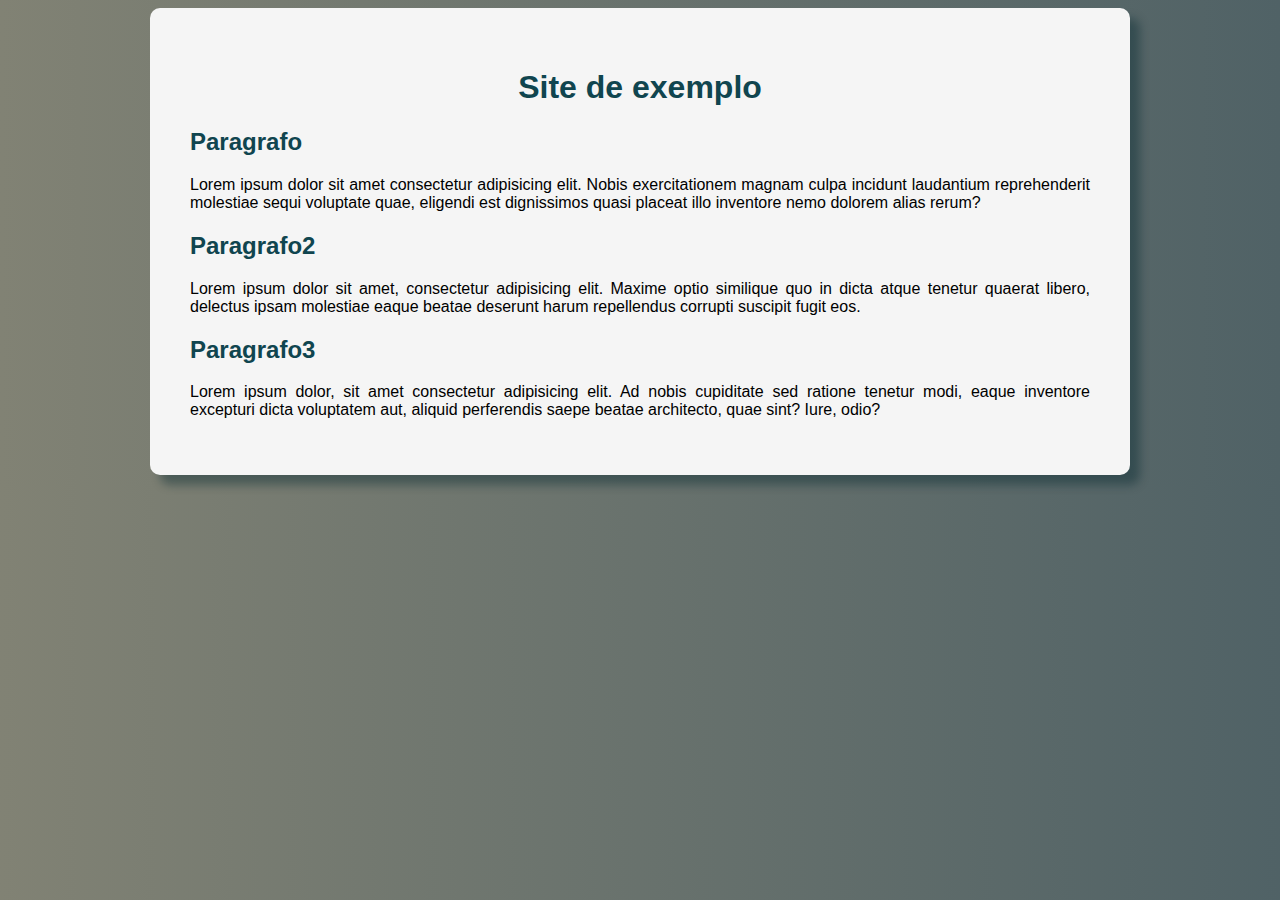
<file: ex02.html>
<!DOCTYPE html>
<html lang="pt-br">
<head>
    <meta charset="UTF-8">
    <meta name="viewport" content="width=device-width, initial-scale=1.0">
    <link rel="stylesheet" href="style.css">
    <title>Document</title>
</head>
<body>
    <main>
        <h1>Site de exemplo</h1>
        <h2>Paragrafo</h2>
        <p>Lorem ipsum dolor sit amet consectetur adipisicing elit. Nobis exercitationem magnam culpa incidunt laudantium reprehenderit molestiae sequi voluptate quae, eligendi est dignissimos quasi placeat illo inventore nemo dolorem alias rerum?</p>
        <h2>Paragrafo2</h2>
        <p>Lorem ipsum dolor sit amet, consectetur adipisicing elit. Maxime optio similique quo in dicta atque tenetur quaerat libero, delectus ipsam molestiae eaque beatae deserunt harum repellendus corrupti suscipit fugit eos.</p>
        <h2>Paragrafo3</h2>
        <p>Lorem ipsum dolor, sit amet consectetur adipisicing elit. Ad nobis cupiditate sed ratione tenetur modi, eaque inventore excepturi dicta voluptatem aut, aliquid perferendis saepe beatae architecto, quae sint? Iure, odio?</p>
    </main>
</body>
</html>
</file>
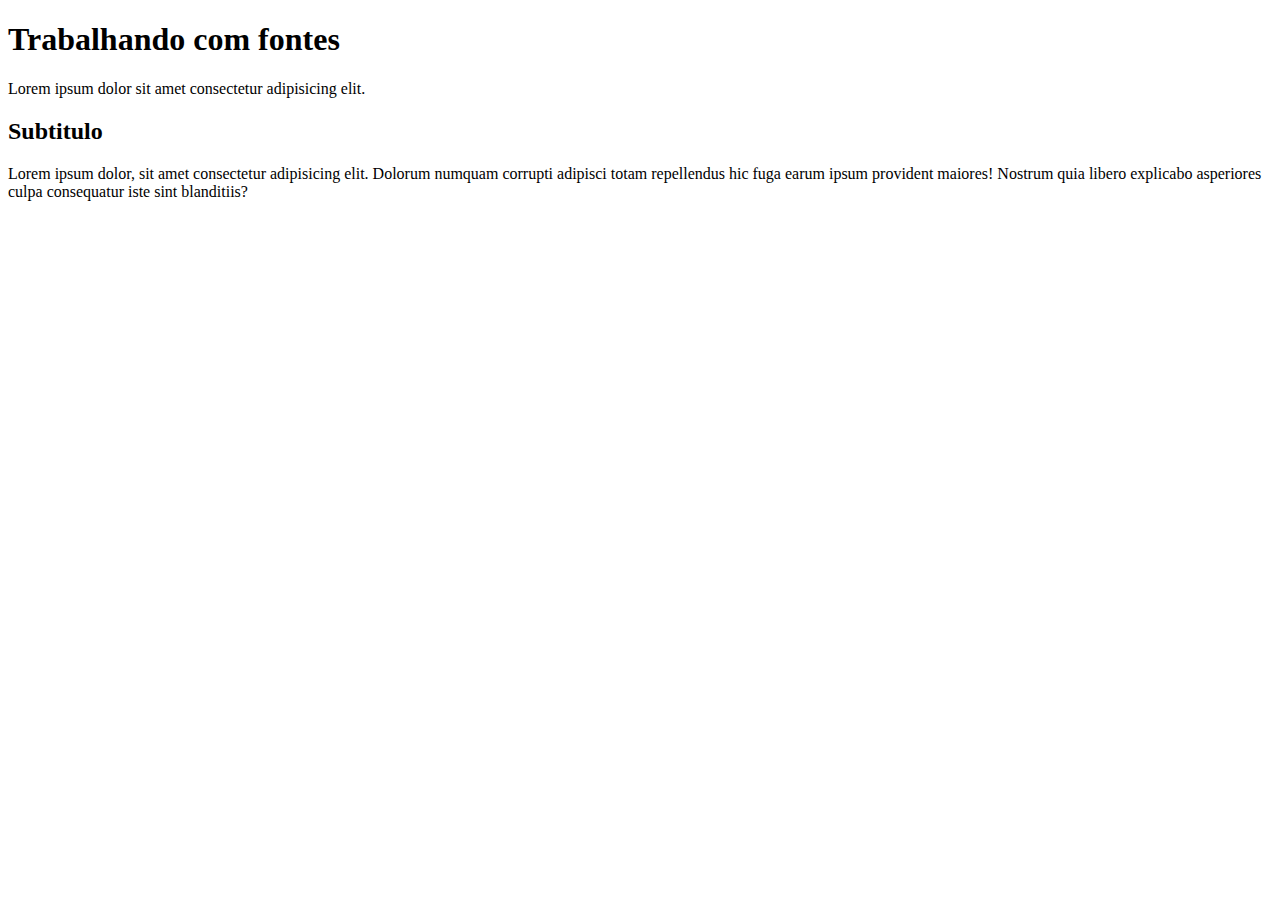
<file: ex03.html>
<!DOCTYPE html>
<html lang="pt-br">
<head>
    <meta charset="UTF-8">
    <meta name="viewport" content="width=device-width, initial-scale=1.0">
    <title>Fontes</title>
    <style>
        body {
            font-family: serif;
        }
    </style>
</head>
<body>
    <h1>Trabalhando com fontes</h1>
    <p>Lorem ipsum dolor sit amet consectetur adipisicing elit. 
    <h2>Subtitulo</h2>
    <p>Lorem ipsum dolor, sit amet consectetur adipisicing elit. Dolorum numquam corrupti adipisci totam repellendus hic fuga earum ipsum provident maiores! Nostrum quia libero explicabo asperiores culpa consequatur iste sint blanditiis?</p>
</body>
</html>
</file>
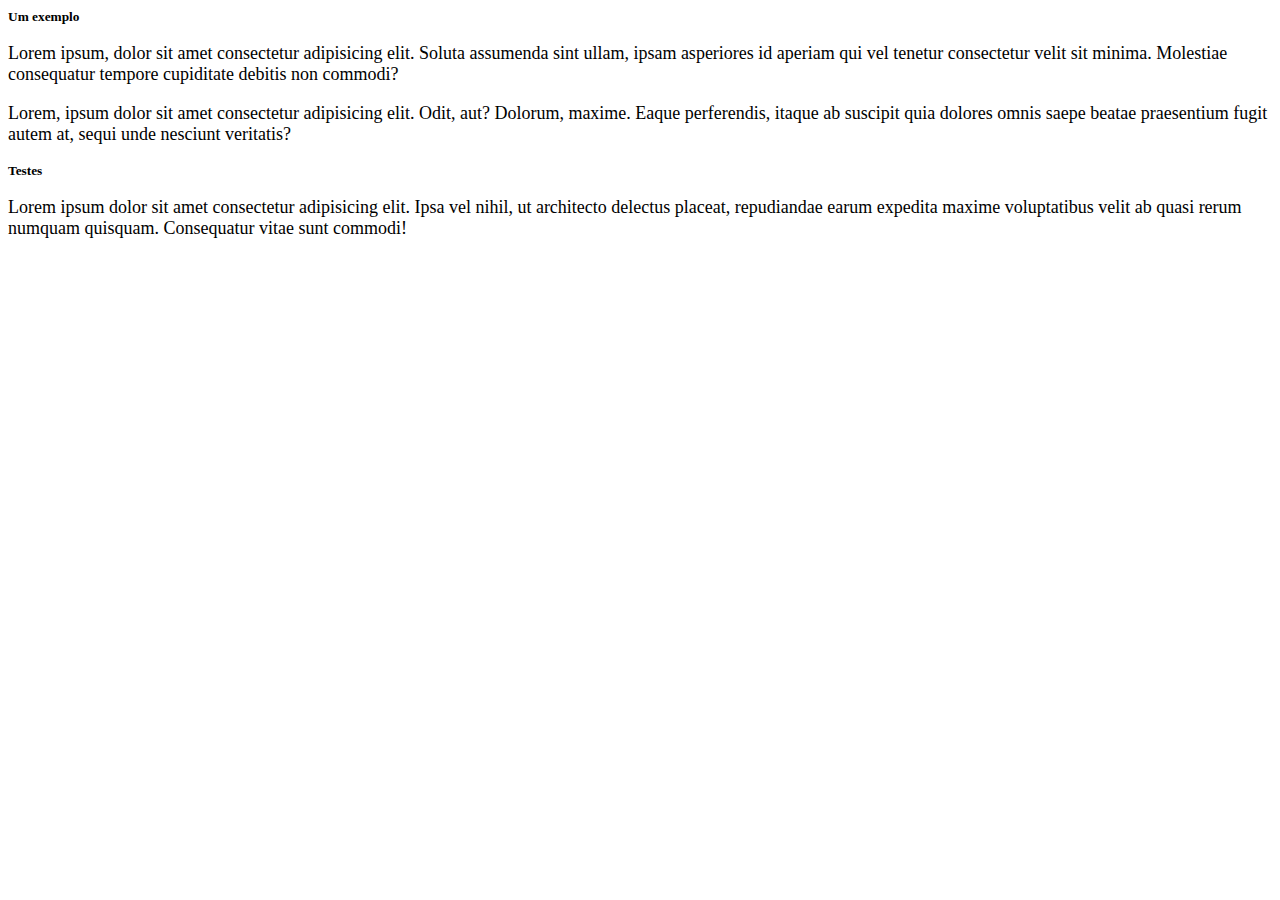
<file: ex04.html>
<!DOCTYPE html>
<html lang="pt-br">
<head>
    <meta charset="UTF-8">
    <meta name="viewport" content="width=device-width, initial-scale=1.0">
    <title>Tamanhos de fontes</title>
    <style>
        h1 {
            font-size:smaller ;

        }
        h2 {
            font-size: smaller;
        }

        p {
            font-size: large;
        }
    </style>
</head>
<body>
    <h1>Um exemplo</h1>
    <p>Lorem ipsum, dolor sit amet consectetur adipisicing elit. Soluta assumenda sint ullam, ipsam asperiores id aperiam qui vel tenetur consectetur velit sit minima. Molestiae consequatur tempore cupiditate debitis non commodi?</p>
    <p>Lorem, ipsum dolor sit amet consectetur adipisicing elit. Odit, aut? Dolorum, maxime. Eaque perferendis, itaque ab suscipit quia dolores omnis saepe beatae praesentium fugit autem at, sequi unde nesciunt veritatis?</p>
    <h2>Testes</h2>
    <p>Lorem ipsum dolor sit amet consectetur adipisicing elit. Ipsa vel nihil, ut architecto delectus placeat, repudiandae earum expedita maxime voluptatibus velit ab quasi rerum numquam quisquam. Consequatur vitae sunt commodi!</p>

</body>
</html>
</file>
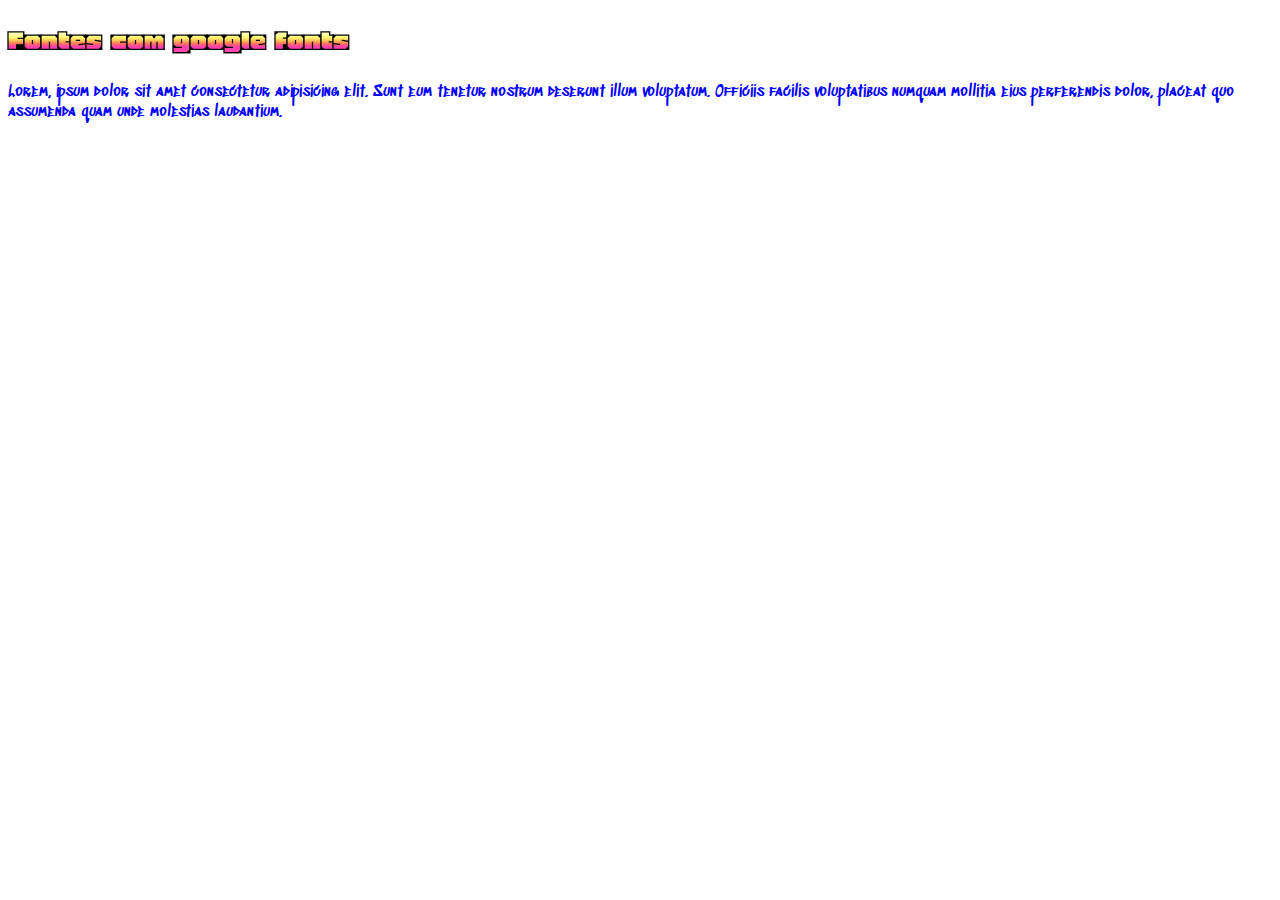
<file: ex05.html>
<!DOCTYPE html>
<html lang="pt-br">
<head>
    <meta charset="UTF-8">
    <meta name="viewport" content="width=device-width, initial-scale=1.0">
    <title>Fontes com google fonts</title>
    <style>
        @import url('https://fonts.googleapis.com/css2?family=Honk&display=swap');
        @import url('https://fonts.googleapis.com/css2?family=Honk&family=Sedgwick+Ave+Display&display=swap');
        h1 {
            color: brown;
            font-family: "Honk", system-ui;
            
        }

        p {
            color: blue;
            font-family: "Sedgwick Ave Display", cursive;
        }
    </style>
</head>
<body>
    <h1>Fontes com google fonts</h1>
    <p>Lorem, ipsum dolor sit amet consectetur adipisicing elit. Sunt eum tenetur nostrum deserunt illum voluptatum. Officiis facilis voluptatibus numquam mollitia eius perferendis dolor, placeat quo assumenda quam unde molestias laudantium.</p>
</body>
</html>
</file>
<file: style.css>
@charset "UTF-8"; /*serve para evitar erros com compatibilidade*/

* {
    font-family: Arial, Helvetica, sans-serif;
    /*height: 100%;*/
}

body {
    
    background-image: linear-gradient(to right, #818274, #506266); /*Faz o degradê das cores*/
}

main {
    background-color: whitesmoke; /*Dá o fundo branco pois letra preta = fundo branco ou quase isso*/
    width: 900px; /*Da o tamanho da area do main*/
    padding: 40px; /*'Engorda' as coisas*/
    margin: auto; /*Centraliza os itens no centro*/
    border-radius: 10px; /*Arredonda as bordas*/
    box-shadow: 10px 10px 10px #06272f67; /*faz a sombra, os primeiros 3 parametros são as dimensoes e por ultimo a cor do sombreamento*/
}

h1 {
    color: #10454F;
    text-shadow: 1px, 1px, 0px, black;
    text-align: center;
}

h2 {
    color: #10454F;
}

p {
    text-align: justify; /*Deixa as palavras mais alinhadas*/
}
</file>
